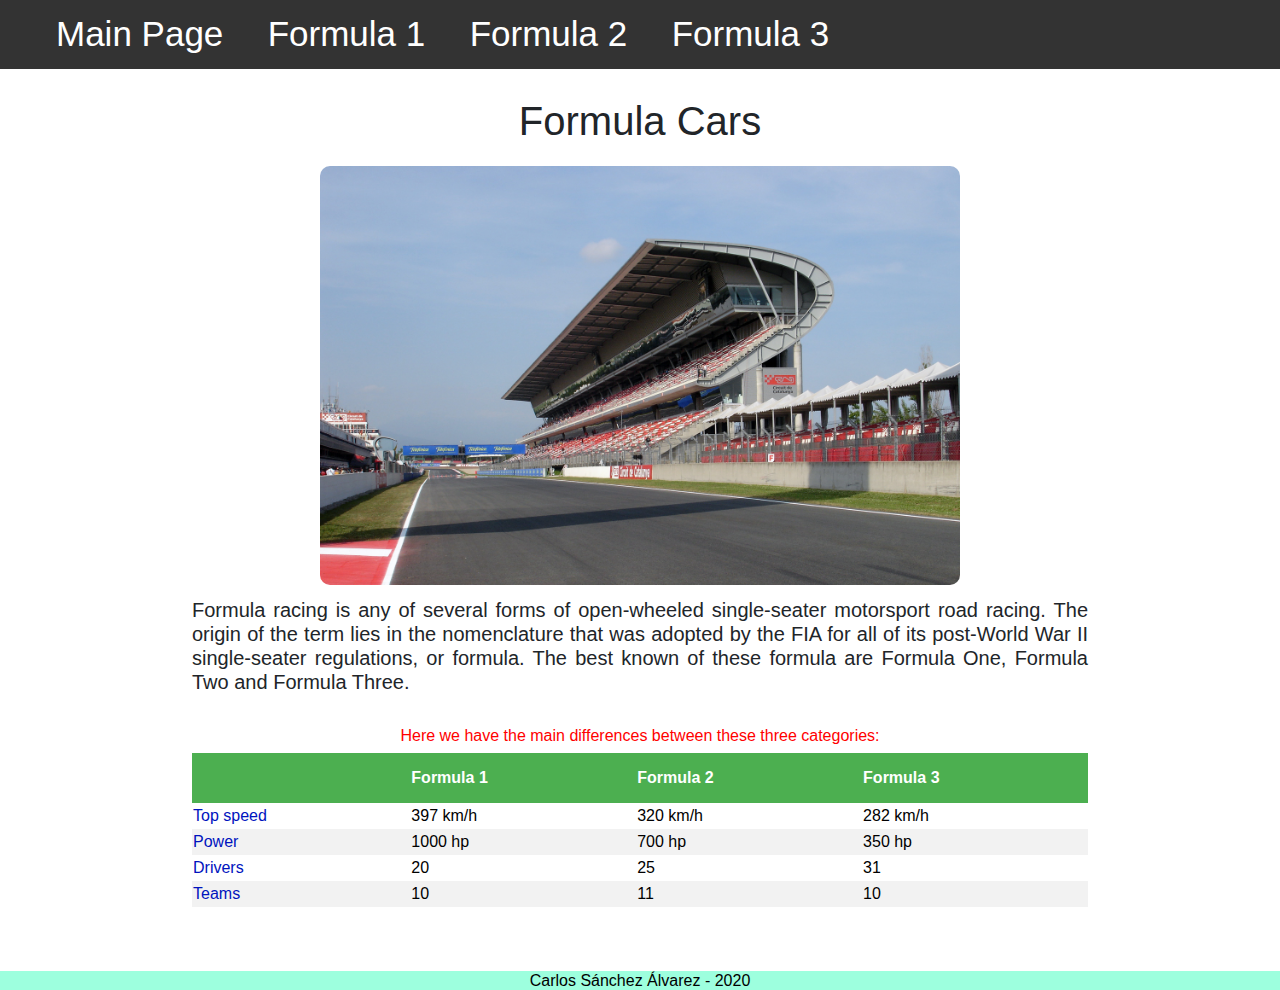
<file: index.html>
<!DOCTYPE html>
<html style="height:100%"></html>
    <head>
        <meta charset="UTF-8">    
        <meta name="viewport" content="width=device-width, initial-scale=1.0">
        <link rel="stylesheet" type="text/css" href="style.css">
        <link rel="stylesheet" href="https://maxcdn.bootstrapcdn.com/bootstrap/4.1.3/css/bootstrap.min.css">
        <script src="https://ajax.googleapis.com/ajax/libs/jquery/3.3.1/jquery.min.js"></script>
        <script src="https://cdnjs.cloudflare.com/ajax/libs/popper.js/1.14.3/umd/popper.min.js"></script>
        <script src="https://maxcdn.bootstrapcdn.com/bootstrap/4.1.3/js/bootstrap.min.js"></script>
        <title>Formula Cars</title>
    </head>
    <body style="height:100%">
        <header id="container"></header>
        <nav class="nav-principal-centered"></nav>
            <ul class="nav-list">
                <li class="nav-item">
                    <a class="nav-link" href="index.html">Main Page</a>
                </li>
                <li class="nav-item">
                    <a class="nav-link" href="formula1.html">Formula 1</a>
                </li>
                <li class="nav-item">
                        <a class="nav-link" href="formula2.html">Formula 2</a>
                </li>
                <li class="nav-item">
                        <a class="nav-link" href="formula3.html">Formula 3</a>
                </li>
            </ul>
        </nav>

        <main class="principal">
            
            <div class="description"> 
                <h1>Formula Cars</h1>
                <div class="picture">
                    <img class="main-img" src="img/circuit.jpg">
                </div>
                <h5>
                    Formula racing is any of several forms of open-wheeled single-seater motorsport road racing. 
                    The origin of the term lies in the nomenclature that was adopted by the FIA for all of its 
                    post-World War II single-seater regulations, or formula. The best known of these formula are 
                    Formula One, Formula Two and Formula Three.
                </h5></br>
                
                <h6>Here we have the main differences between these three categories:</h6>
        
                <table id="main-table">       
                    <thead>
                        <tr>
                            <th></th><th>Formula 1</th><th>Formula 2</th><th>Formula 3</th>
                        </tr>
                    </thead>
                    <tbody>
                        <tr>
                            <td>Top speed</td><td><span class="table-data">397 km/h</span></td><td><span class="table-data">320 km/h</span></td><td><span class="table-data">282 km/h</span></td>
                        </tr>
                        <tr>
                            <td>Power</td><td><span class="table-data">1000 hp</span></td><td><span class="table-data">700 hp</span></td><td><span class="table-data">350 hp</span></td>
                            
                        </tr>
                        <tr>
                            <td>Drivers</td><td><span class="table-data">20</span></td><td><span class="table-data">25</span></td><td><span class="table-data">31</span></td>
                        </tr>
                        <tr>
                            <td>Teams</td><td><span class="table-data">10</span></td><td><span class="table-data">11</span></td><td><span class="table-data">10</span></td> 
                        </tr>
                    </tbody>

                    </table>
            </div>
            <div class = "signature">
                <h6> Carlos Sánchez Álvarez - 2020 </h6>
            </div>
    </body>
</html>
</file>
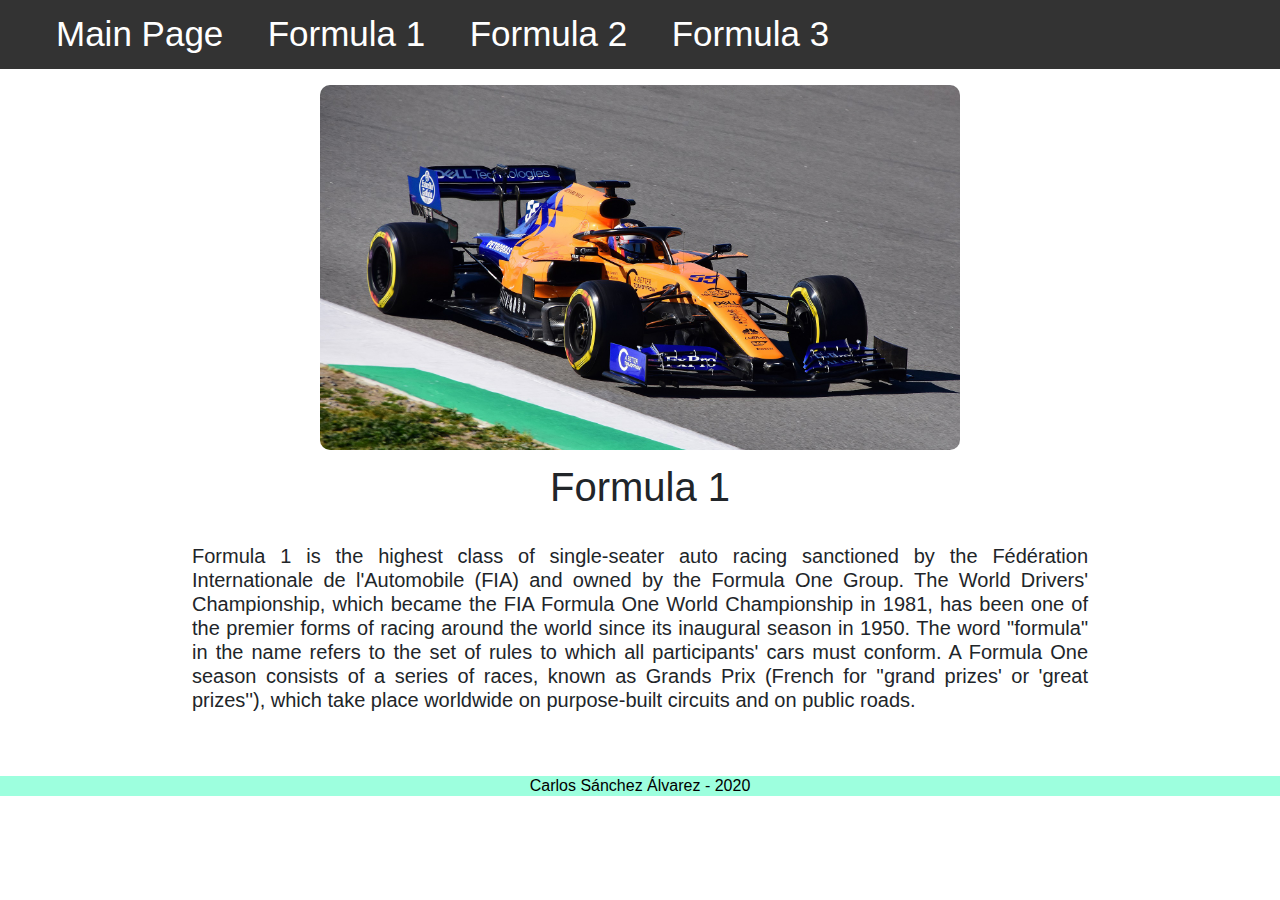
<file: formula1.html>
<!DOCTYPE html>
<html style="height:100%"></html>
    <head>
        <meta charset="UTF-8">    
        <meta name="viewport" content="width=device-width, initial-scale=1.0">
        <link rel="stylesheet" type="text/css" href="style.css">
        <link rel="stylesheet" href="https://maxcdn.bootstrapcdn.com/bootstrap/4.1.3/css/bootstrap.min.css">
        <script src="https://ajax.googleapis.com/ajax/libs/jquery/3.3.1/jquery.min.js"></script>
        <script src="https://cdnjs.cloudflare.com/ajax/libs/popper.js/1.14.3/umd/popper.min.js"></script>
        <script src="https://maxcdn.bootstrapcdn.com/bootstrap/4.1.3/js/bootstrap.min.js"></script>
        <title>Formula Cars - F1</title>
    </head>
    <body style="height:100%">
        <header class="container"></header>
        <nav class="nav principal"></nav>
            <ul class="nav-list">
                <li class="nav-item">
                    <a class="nav-link" href="index.html">Main Page</a>
                </li>
                <li class="nav-item">
                    <a class="nav-link" href="formula1.html">Formula 1</a>
                </li>
                <li class="nav-item">
                    <a class="nav-link" href="formula2.html">Formula 2</a>
                </li>
                <li class="nav-item">
                    <a class="nav-link" href="formula3.html">Formula 3</a>
                </li>
            </ul>
        </nav>
        <main class="principal">
            <div class="picture">
                <img class="main-img" src="img/f1.jpg">
            </div>
            <div class="description"> 
                    <h1>Formula 1</h1>
                    <h5>Formula 1 is the highest class of single-seater auto racing sanctioned 
                        by the Fédération Internationale de l'Automobile (FIA) and owned by the Formula 
                        One Group. The World Drivers' Championship, which became the FIA Formula One 
                        World Championship in 1981, has been one of the premier forms of racing around 
                        the world since its inaugural season in 1950. The word "formula" in the name refers 
                        to the set of rules to which all participants' cars must conform. A Formula One 
                        season consists of a series of races, known as Grands Prix (French for ''grand prizes' 
                        or 'great prizes''), which take place worldwide on purpose-built circuits and on public roads.
                    </h5>
            </div>
            <div class = "signature">
                <h6> Carlos Sánchez Álvarez - 2020 </h6>
            </div>
        </main>
    </body>
</html>
</file>
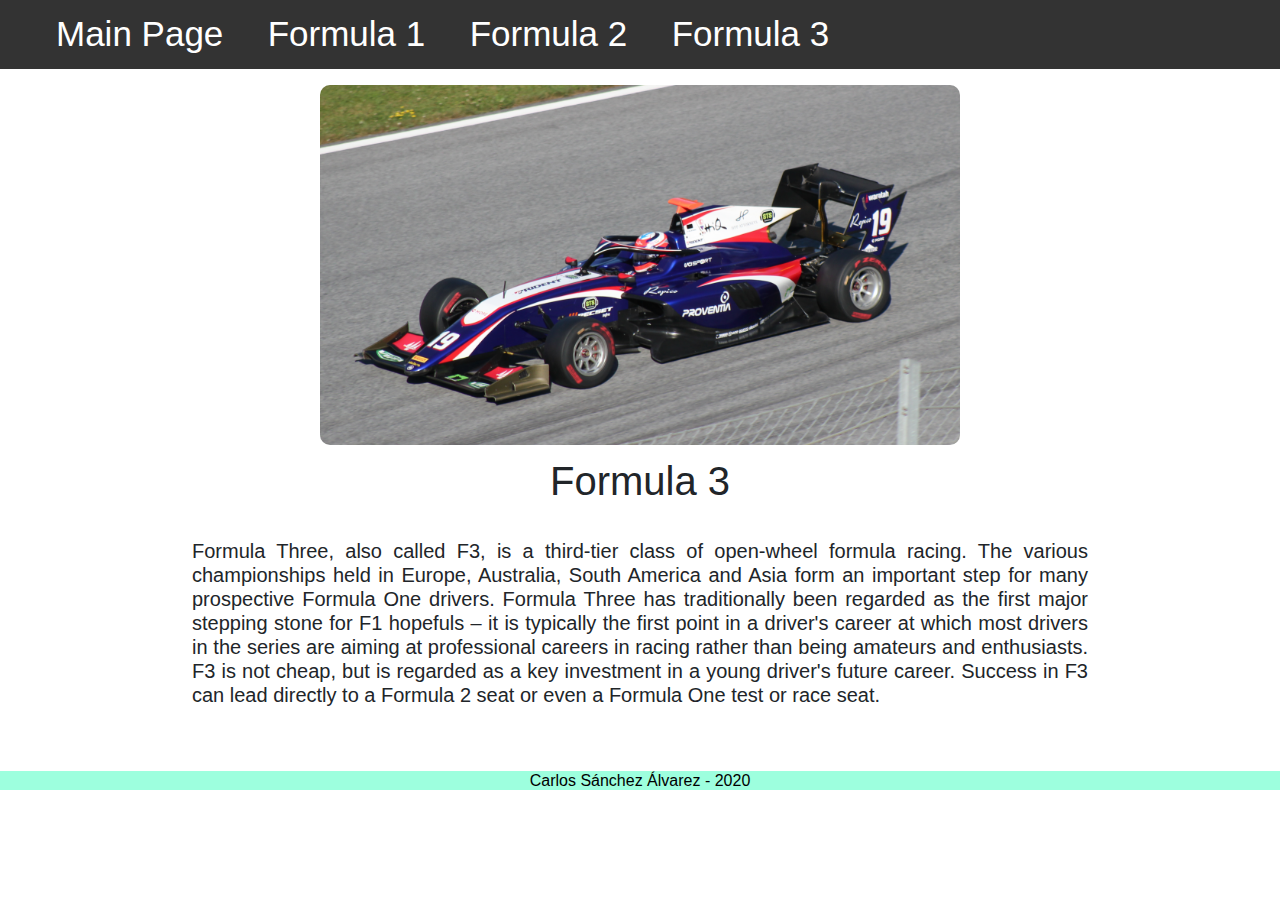
<file: formula3.html>
<!DOCTYPE html>
<html style="height:100%"></html>
    <head>
        <meta charset="UTF-8">    
        <meta name="viewport" content="width=device-width, initial-scale=1.0">
        <link rel="stylesheet" type="text/css" href="style.css">
        <link rel="stylesheet" href="https://maxcdn.bootstrapcdn.com/bootstrap/4.1.3/css/bootstrap.min.css">
        <script src="https://ajax.googleapis.com/ajax/libs/jquery/3.3.1/jquery.min.js"></script>
        <script src="https://cdnjs.cloudflare.com/ajax/libs/popper.js/1.14.3/umd/popper.min.js"></script>
        <script src="https://maxcdn.bootstrapcdn.com/bootstrap/4.1.3/js/bootstrap.min.js"></script>
        <title>Formula Cars - F1</title>
    </head>
    <body style="height:100%">
        <header class="container"></header>
        <nav class="nav principal"></nav>
            <ul class="nav-list">
                <li class="nav-item">
                    <a class="nav-link" href="index.html">Main Page</a>
                </li>
                <li class="nav-item">
                    <a class="nav-link" href="formula1.html">Formula 1</a>
                </li>
                <li class="nav-item">
                    <a class="nav-link" href="formula2.html">Formula 2</a>
                </li>
                <li class="nav-item">
                    <a class="nav-link" href="formula3.html">Formula 3</a>
                </li>
            </ul>
        </nav>
        <main class="principal">
            <div class="picture">
                <img class="main-img" src="img/f3.jpg">
            </div>
            <div class="description"> 
                    <h1>Formula 3</h1>
                    <h5>Formula Three, also called F3, is a third-tier class of open-wheel formula racing. 
                        The various championships held in Europe, Australia, South America and Asia form 
                        an important step for many prospective Formula One drivers. Formula Three has traditionally 
                        been regarded as the first major stepping stone for F1 hopefuls – it is typically the first 
                        point in a driver's career at which most drivers in the series are aiming at professional 
                        careers in racing rather than being amateurs and enthusiasts. F3 is not cheap, but is 
                        regarded as a key investment in a young driver's future career. Success in F3 can lead 
                        directly to a Formula 2 seat or even a Formula One test or race seat.
                    </h5>
            </div>
            <div class = "signature">
                <h6> Carlos Sánchez Álvarez - 2020 </h6>
            </div>
        </main>
    </body>
</html>
</file>
<file: style.css>
@media screen and (max-width: 800px) {
    #container {
        height: 10%;
        background-color: deeppink;
        background-size: 10%;
    }
    th {
        background-color: deeppink;
    }
    td {
        background-color: deeppink;
    }
}
img {
    display: block;
    margin-left: auto;
    margin-right: auto;
    max-width: 50%;
    height: auto;
    border-radius: 10px;
}

th {
    color: rgb(168, 0, 0);
}
td {
    color: rgb(0, 19, 190);
}
.table-data {
    color:black;
}

ul {
    list-style-type: none;
    margin: 0;
    text-align: center;
    font-size: 35px;
    overflow: hidden;
    background-color: #333333;
    float: none;
    position: relative;
    
}

li {
    display:inline-block;
    float: left;
    padding-right: 1%
}

li a {
    display: block;
    color: white;
    text-align: center;
    padding: 50%;
    text-decoration: none;
    font-family: Verdana, Arial;
}

.nav-item:hover {
    background-color: #ff00f2;
}

tr:nth-child(even) {background-color: #f2f2f2;}
th {
    background-color: #4CAF50;
    color: white;
    height: 50px;
}

#main-table {
    width: 70%;
    margin-left: 15%;
    padding-right: 15%;
    margin-bottom: 2%;
}

.description h1 {
    padding-bottom:1%;
    padding-top:1%;
    text-align: center;
}
.description h5 {
    padding-left: 15%;
    padding-right: 15%;
    padding-top: 1%;
    text-align:justify;
}
.description h6 {
    text-align: center;
    color:red;
}
.signature h6 {
    margin-top: 5%;
    text-align: center;
    color:black;
    background-color: rgba(127, 255, 212, 0.767);
}
</file>
